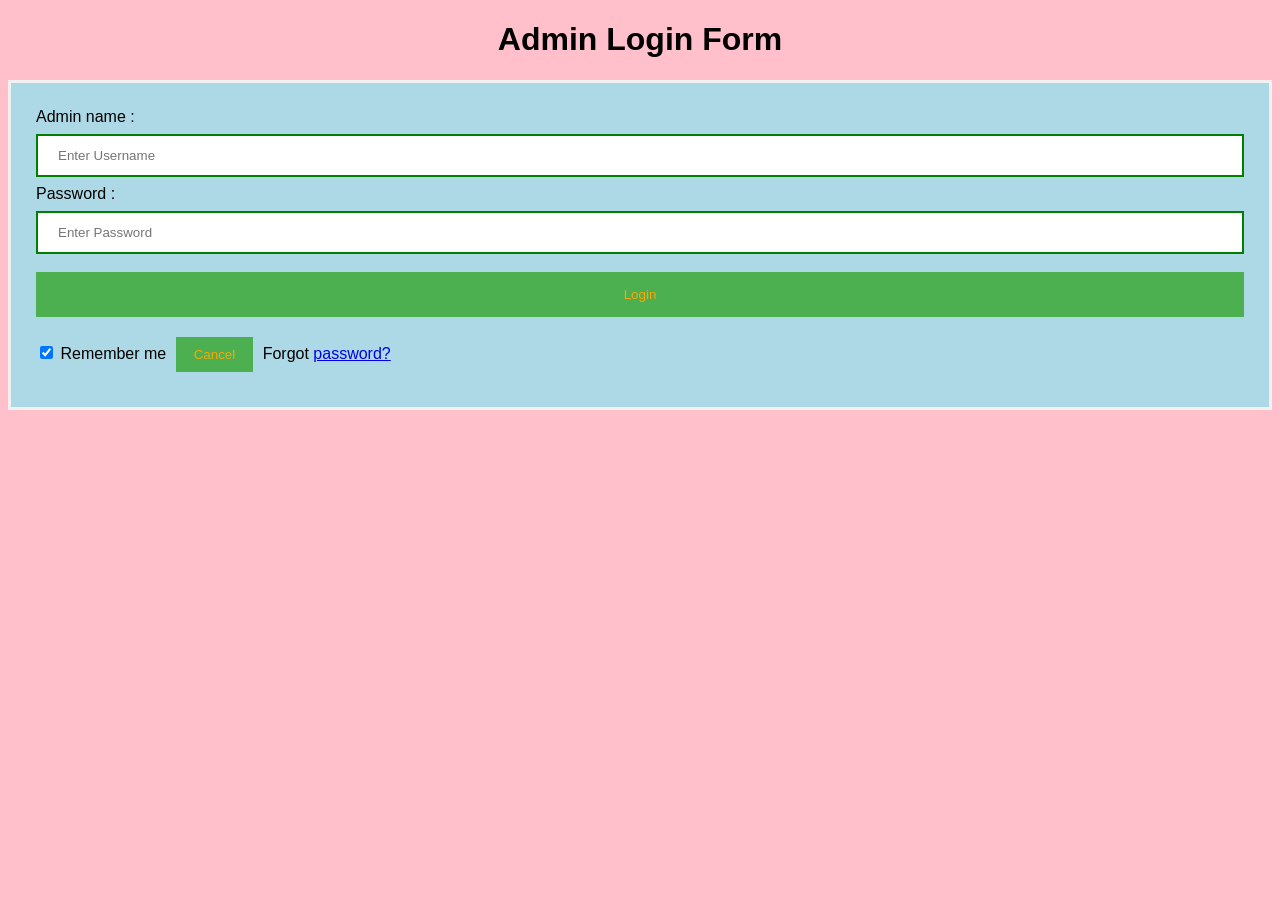
<file: ASSIGNMENTS/Team leader (Sathish Kumar)/ASSIGNMENT 1/Question 1/Admin login.html>
<!DOCTYPE html>   
<html>   
<head>  
<meta name="viewport" content="width=device-width, initial-scale=1">  
<title> Login Page </title>  
<style>   
Body {  
  font-family: Calibri, Helvetica, sans-serif;  
  background-color: pink;  
}  
button {   
       background-color: #4CAF50;   
       width: 100%;  
        color: orange;   
        padding: 15px;   
        margin: 10px 0px;   
        border: none;   
        cursor: pointer;   
         }   
 form {   
        border: 3px solid #f1f1f1;   
    }   
 input[type=text], input[type=password] {   
        width: 100%;   
        margin: 8px 0;  
        padding: 12px 20px;   
        display: inline-block;   
        border: 2px solid green;   
        box-sizing: border-box;   
    }  
 button:hover {   
        opacity: 0.7;   
    }   
  .cancelbtn {   
        width: auto;   
        padding: 10px 18px;  
        margin: 10px 5px;  
    }   
        
     
 .container {   
        padding: 25px;   
        background-color: lightblue;  
    }   
</style>   
</head>    
<body>    
    <center> <h1> Admin Login Form </h1> </center>   
    <form>  
        <div class="container">   
            <label>Admin name : </label>   
            <input type="text" placeholder="Enter Username" name="username" required>  
            <label>Password : </label>   
            <input type="password" placeholder="Enter Password" name="password" required>  
            <button type="submit">Login</button>   
            <input type="checkbox" checked="checked"> Remember me   
            <button type="button" class="cancelbtn"> Cancel</button>   
            Forgot <a href="#"> password? </a>   
        </div>   
    </form>     
</body>     
</html>
</file>
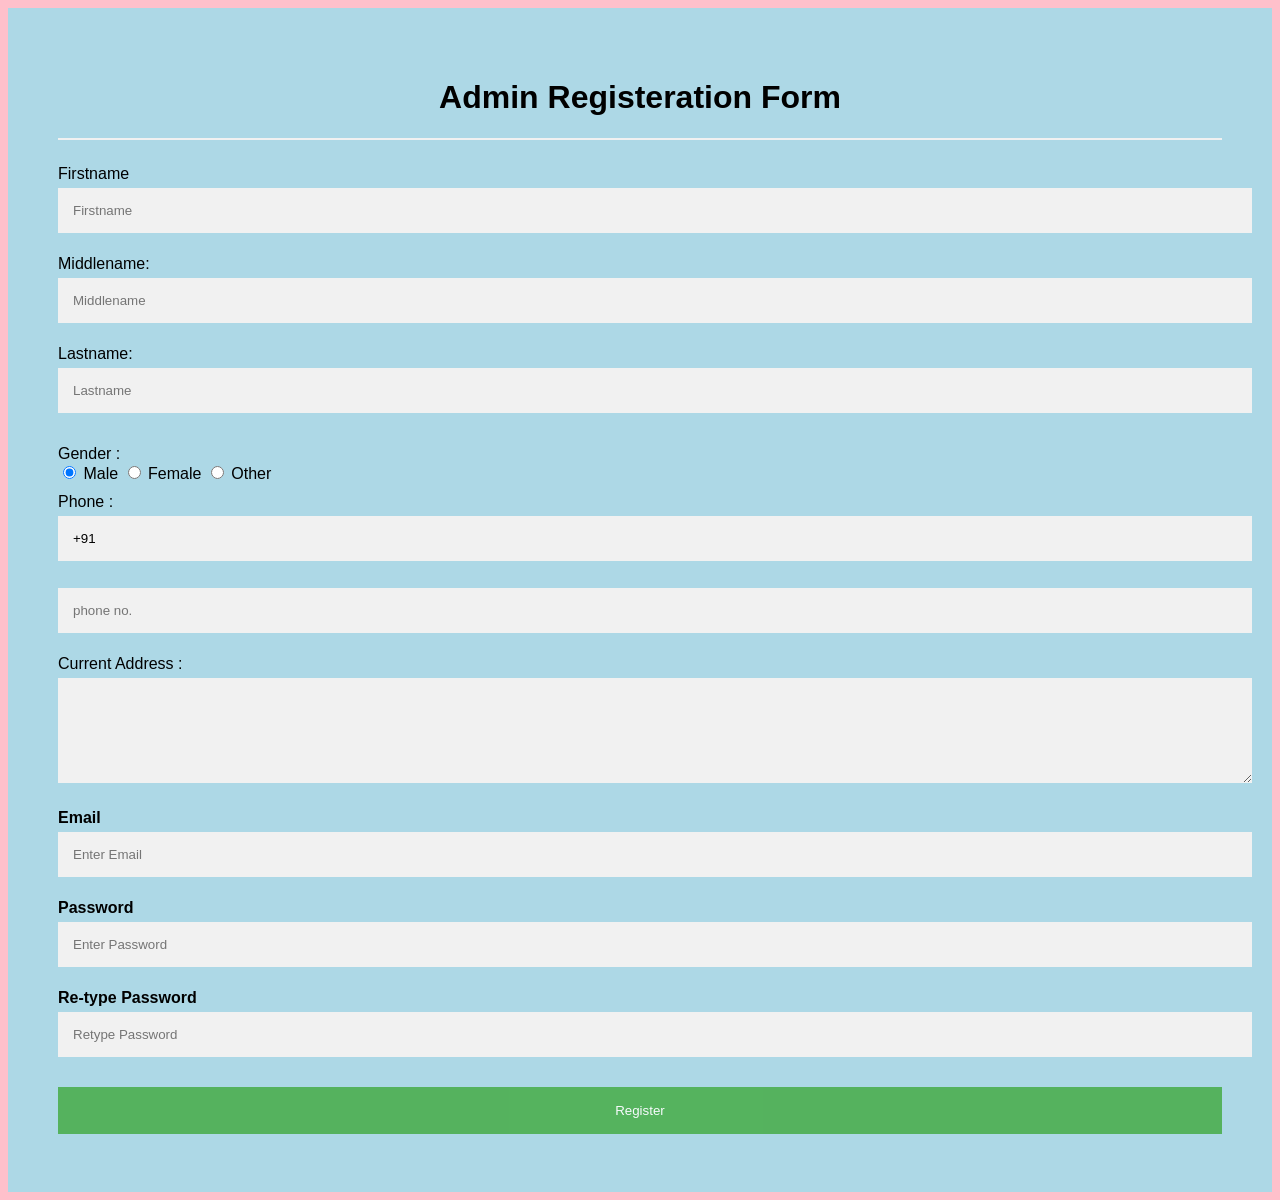
<file: ASSIGNMENTS/Team leader (Sathish Kumar)/ASSIGNMENT 1/Question 1/Admin registration.html>
<!DOCTYPE html>  
<html>  
<head>  
<meta name="viewport" content="width=device-width, initial-scale=1">  
<style>  
body{  
  font-family: Calibri, Helvetica, sans-serif;  
  background-color: pink;  
}  
.container {  
    padding: 50px;  
  background-color: lightblue;  
}  
  
input[type=text], input[type=password], textarea {  
  width: 100%;  
  padding: 15px;  
  margin: 5px 0 22px 0;  
  display: inline-block;  
  border: none;  
  background: #f1f1f1;  
}  
input[type=text]:focus, input[type=password]:focus {  
  background-color: orange;  
  outline: none;  
}  
 div {  
            padding: 10px 0;  
         }  
hr {  
  border: 1px solid #f1f1f1;  
  margin-bottom: 25px;  
}  
.registerbtn {  
  background-color: #4CAF50;  
  color: white;  
  padding: 16px 20px;  
  margin: 8px 0;  
  border: none;  
  cursor: pointer;  
  width: 100%;  
  opacity: 0.9;  
}  
.registerbtn:hover {  
  opacity: 1;  
}  
</style>  
</head>  
<body>  
<form action="file:///D:/Skill%20Job%20Recommender/login.html?username=admin&password=PSW">  
  <div class="container">  
  <center>  <h1> Admin Registeration Form</h1> </center>  
  <hr>  
  <label> Firstname </label>   
<input type="text" name="firstname" placeholder= "Firstname" size="15" required />   
<label> Middlename: </label>   
<input type="text" name="middlename" placeholder="Middlename" size="15" required />   
<label> Lastname: </label>    
<input type="text" name="lastname" placeholder="Lastname" size="15"required />   
<div>  
Gender :  
</label><br>  
<input type="radio" value="Male" name="gender" checked > Male   
<input type="radio" value="Female" name="gender"> Female   
<input type="radio" value="Other" name="gender"> Other  
  
</div>  
<label>   
Phone :  
</label>  
<input type="text" name="country code" placeholder="Country Code"  value="+91" size="2"/>   
<input type="text" name="phone" placeholder="phone no." size="10"/ required>   
Current Address :  
<textarea cols="80" rows="5" placeholder="Current Address" value="address" required>  
</textarea>  
 <label for="email"><b>Email</b></label>  
 <input type="text" placeholder="Enter Email" name="email" required>  
  
    <label for="psw"><b>Password</b></label>  
    <input type="password" placeholder="Enter Password" name="psw" required>  
  
    <label for="psw-repeat"><b>Re-type Password</b></label>  
    <input type="password" placeholder="Retype Password" name="psw-repeat" required>  
    <button type="submit" class="registerbtn">Register</button>    
</form>  
</body>  
</html>
</file>
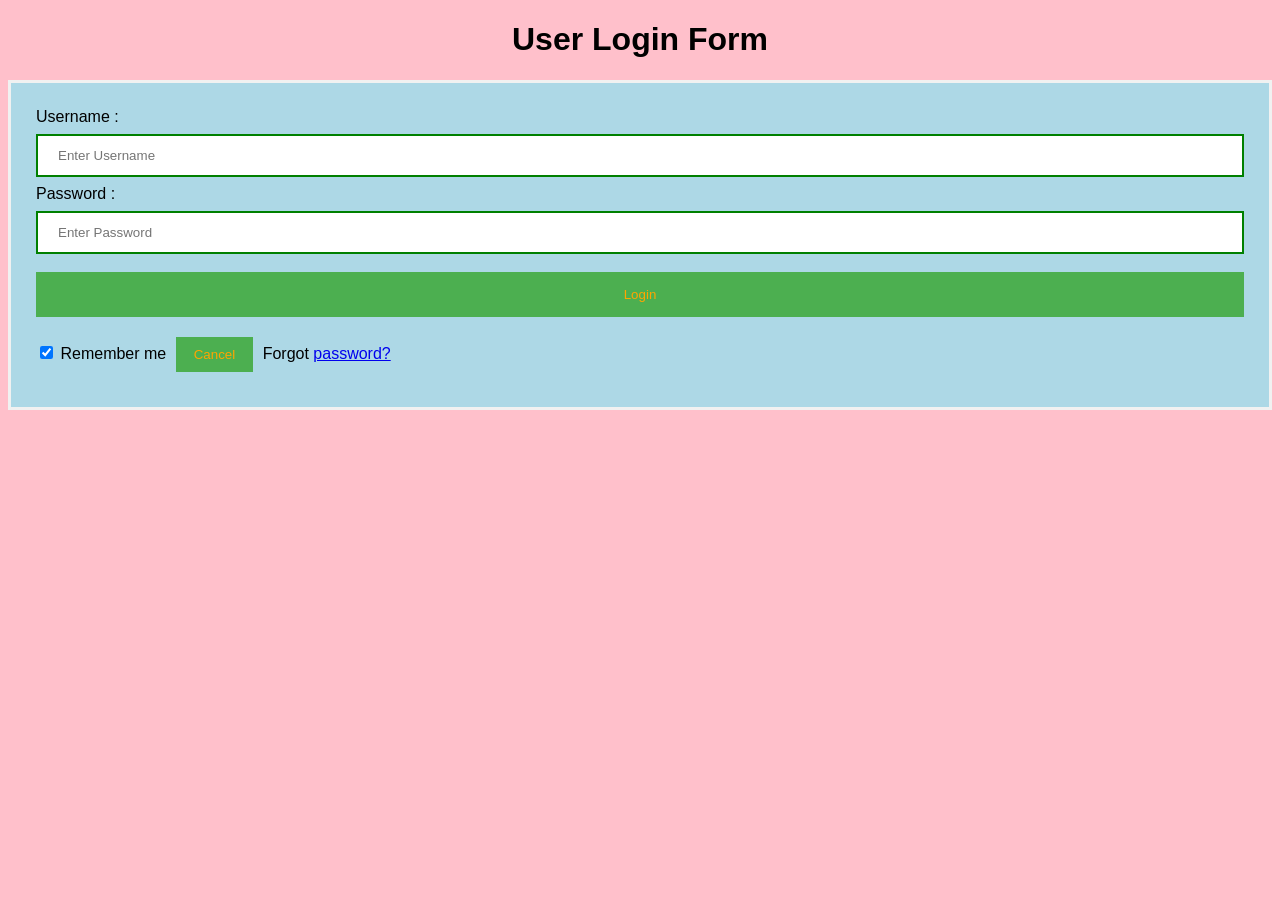
<file: ASSIGNMENTS/Team leader (Sathish Kumar)/ASSIGNMENT 1/Question 1/User login.html>
<!DOCTYPE html>   
<html>   
<head>  
<meta name="viewport" content="width=device-width, initial-scale=1">  
<title> Login Page </title>  
<style>   
Body {  
  font-family: Calibri, Helvetica, sans-serif;  
  background-color: pink;  
}  
button {   
       background-color: #4CAF50;   
       width: 100%;  
        color: orange;   
        padding: 15px;   
        margin: 10px 0px;   
        border: none;   
        cursor: pointer;   
         }   
 form {   
        border: 3px solid #f1f1f1;   
    }   
 input[type=text], input[type=password] {   
        width: 100%;   
        margin: 8px 0;  
        padding: 12px 20px;   
        display: inline-block;   
        border: 2px solid green;   
        box-sizing: border-box;   
    }  
 button:hover {   
        opacity: 0.7;   
    }   
  .cancelbtn {   
        width: auto;   
        padding: 10px 18px;  
        margin: 10px 5px;  
    }   
        
     
 .container {   
        padding: 25px;   
        background-color: lightblue;  
    }   
</style>   
</head>    
<body>    
    <center> <h1> User Login Form </h1> </center>   
    <form>  
        <div class="container">   
            <label>Username : </label>   
            <input type="text" placeholder="Enter Username" name="username" required>  
            <label>Password : </label>   
            <input type="password" placeholder="Enter Password" name="password" required>  
            <button type="submit">Login</button>   
            <input type="checkbox" checked="checked"> Remember me   
            <button type="button" class="cancelbtn"> Cancel</button>   
            Forgot <a href="#"> password? </a>   
        </div>   
    </form>     
</body>     
</html>
</file>
